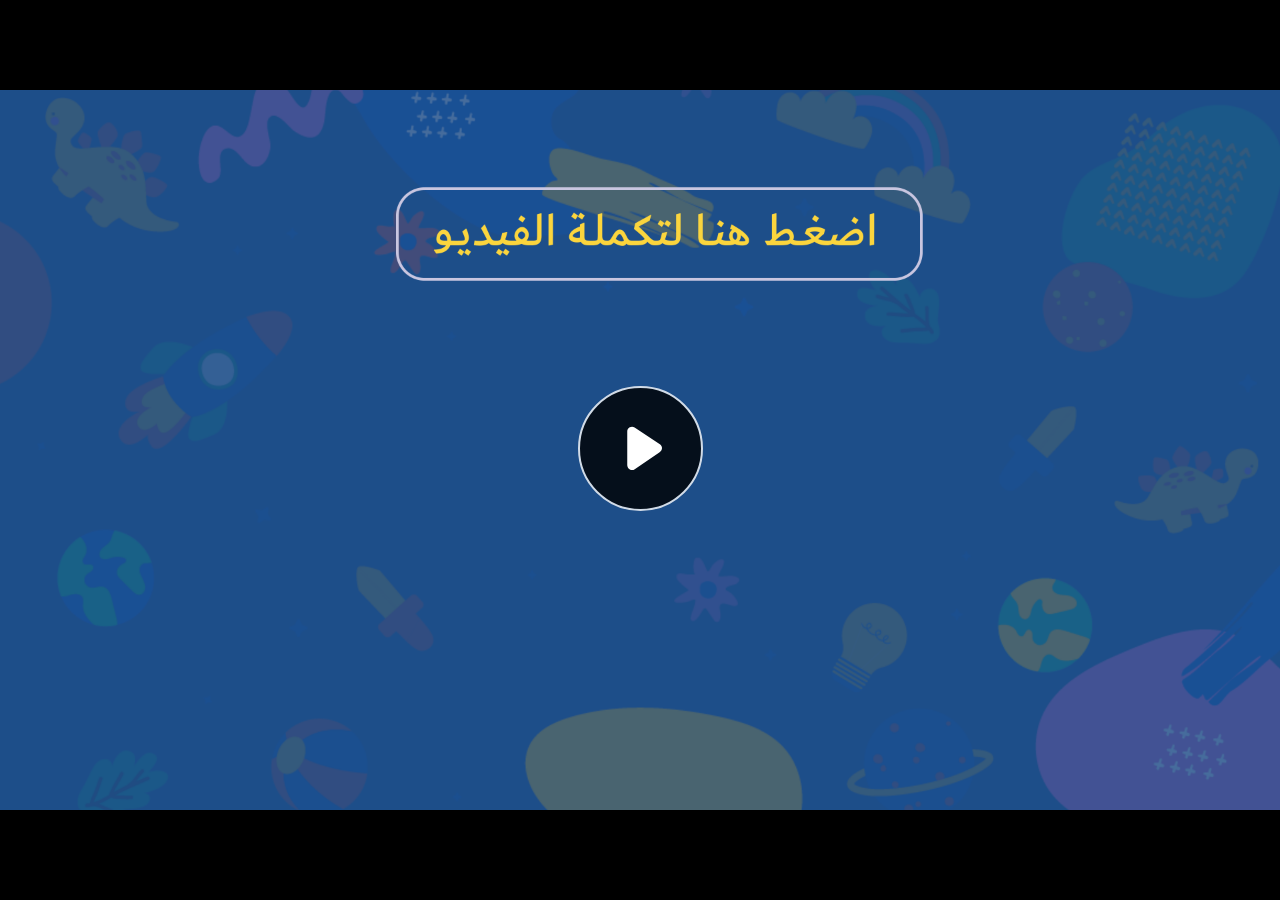
<file: index.html>
﻿<!doctype html>
<html lang="en-US">
<head>
  <meta charset="utf-8">
  <!-- Created using Storyline 360 - http://www.articulate.com  -->
  <!-- version: 3.71.29339.0 -->
  <title>EG.G5.AR.SEM2.UC.T1.S4.1</title>
  <meta http-equiv="x-ua-compatible" content="IE=edge"/>
  <meta name="viewport" content="width=device-width,initial-scale=1,user-scalable=no,shrink-to-fit=no,minimal-ui"/>
  <meta name="apple-mobile-web-app-capable" content="yes"/>
  <style>
    html, body { height: 100%; padding: 0; margin: 0 }
    #app { height: 100%; width: 100%; }
  </style>

  <script>
    window.DS = {};
    window.globals = {
      DATA_PATH_BASE: '',
      HAS_FRAME: true,
      HAS_SLIDE: true,

      lmsPresent: false,
      tinCanPresent: false,
      cmi5Present: false,
      aoSupport: false,
      scale: 'noscale',
      captureRc: false,
      browserSize: 'optimal',
      bgColor: '#282828',
      features: 'AccessibleVideo,ConnectionMessages,FullScreenToggle,InsertSvgPicture,LayerPresentAsDialog,MultipleQuizTracking,UpdatedScrollingPanels,UpdatedThemeEditor',
      themeName: 'unified',
      preloaderColor: '#FFFFFF',
      suppressAnalytics: false,
      productChannel: 'stable',
      publishSource: 'storyline',
      aid: 'aid|dd341018-a8d3-41b5-95f5-fb131f3e5e10',
      cid: '3dd14639-efcb-4a2d-8cf5-6daaf6eacef3',
      playerVersion: '3.71.29339.0',
      publishTimestamp: '2023-02-16T12:39:19.1965286Z',
      maxIosVideoElements: 10,
      connectionSettings: { message: 'You%20are%20offline.%20Trying%20to%20reconnect...', useDarkTheme: false },

      
      parseParams: function(qs) {
        if (window.globals.parsedParams != null) {
          return window.globals.parsedParams;
        }
        qs = (qs || window.location.search.substr(1)).split('+').join(' ');
        var params = {},
            tokens,
            re = /[?&]?([^=]+)=([^&]*)/g;

        while (tokens = re.exec(qs)) {
          params[decodeURIComponent(tokens[1]).trim()] =
            decodeURIComponent(tokens[2]).trim();
        }
        window.globals.parsedParams = params;
        return params;
      }

    };
  </script>
  <script>
    var isIe11 = ('ActiveXObject' in window || window.MSBlobBuilder != null)
      && window.msCrypto != null && !window.ActiveXObject;
    if (isIe11) {
      window.globals.unsupportedBrowser = true;
      document.write(atob('[base64]'));
    }
  </script>
  
  <script>window.THREE = { };</script>
  
</head>
<body style="background: #282828" class="cs-HTML theme-unified">
  <!-- 360 -->
  <script>!function(e){var i=/iPhone/i,o=/iPod/i,n=/iPad/i,t=/(?=.*\bAndroid\b)(?=.*\bMobile\b)/i,d=/Android/i,s=/(?=.*\bAndroid\b)(?=.*\bSD4930UR\b)/i,b=/(?=.*\bAndroid\b)(?=.*\b(?:KFOT|KFTT|KFJWI|KFJWA|KFSOWI|KFTHWI|KFTHWA|KFAPWI|KFAPWA|KFARWI|KFASWI|KFSAWI|KFSAWA)\b)/i,r=/IEMobile/i,h=/(?=.*\bWindows\b)(?=.*\bARM\b)/i,a=/BlackBerry/i,l=/BB10/i,p=/Opera Mini/i,f=/(CriOS|Chrome)(?=.*\bMobile\b)/i,u=/(?=.*\bFirefox\b)(?=.*\bMobile\b)/i,c=new RegExp("(?:Nexus 7|BNTV250|Kindle Fire|Silk|GT-P1000)","i"),w=function(e,i){return e.test(i)},A=function(e){var A=e||navigator.userAgent,v=A.split("[FBAN");if(void 0!==v[1]&&(A=v[0]),this.apple={phone:w(i,A),ipod:w(o,A),tablet:!w(i,A)&&w(n,A),device:w(i,A)||w(o,A)||w(n,A)},this.amazon={phone:w(s,A),tablet:!w(s,A)&&w(b,A),device:w(s,A)||w(b,A)},this.android={phone:w(s,A)||w(t,A),tablet:!w(s,A)&&!w(t,A)&&(w(b,A)||w(d,A)),device:w(s,A)||w(b,A)||w(t,A)||w(d,A)},this.windows={phone:w(r,A),tablet:w(h,A),device:w(r,A)||w(h,A)},this.other={blackberry:w(a,A),blackberry10:w(l,A),opera:w(p,A),firefox:w(u,A),chrome:w(f,A),device:w(a,A)||w(l,A)||w(p,A)||w(u,A)||w(f,A)},this.seven_inch=w(c,A),this.any=this.apple.device||this.android.device||this.windows.device||this.other.device||this.seven_inch,this.phone=this.apple.phone||this.android.phone||this.windows.phone,this.tablet=this.apple.tablet||this.android.tablet||this.windows.tablet,"undefined"==typeof window)return this},v=function(){var e=new A;return e.Class=A,e};"undefined"!=typeof module&&module.exports&&"undefined"==typeof window?module.exports=A:"undefined"!=typeof module&&module.exports&&"undefined"!=typeof window?module.exports=v():"function"==typeof define&&define.amd?define("isMobile",[],e.isMobile=v()):e.isMobile=v()}(this);
    window.isMobile.apple.tablet = window.isMobile.apple.tablet ||
      (navigator.platform === 'MacIntel' && navigator.maxTouchPoints > 1);
    window.isMobile.apple.device = window.isMobile.apple.device || window.isMobile.apple.tablet;
    window.isMobile.tablet = window.isMobile.tablet || window.isMobile.apple.tablet;
    window.isMobile.any = window.isMobile.any || window.isMobile.apple.tablet;
  </script>

  <div id="focus-sink" tabindex="-1"></div>

  <div id="preso"></div>
  <script>
    (function() {

      var classTypes = [ 'desktop', 'mobile', 'phone', 'tablet' ];

      var addDeviceClasses = function(prefix, testObj) {
        var curr, i;
        for (i = 0; i < classTypes.length; i++) {
          curr = classTypes[i];
          if (testObj[curr]) {
            document.body.classList.add(prefix + curr);
          }
        }
      };

      var params = window.globals.parseParams(),
          isDevicePreview = params.devicepreview === '1',
          isPhoneOverride = params.deviceType === 'phone' || (isDevicePreview && params.phone == '1'),
          isTabletOverride = (params.deviceType === 'tablet' || isDevicePreview) && !isPhoneOverride,
          isMobileOverride = isPhoneOverride || isTabletOverride;

      var deviceView = {
        desktop: !window.isMobile.any && !isMobileOverride,
        mobile: window.isMobile.any || isMobileOverride,
        phone: isPhoneOverride || (window.isMobile.phone && !isTabletOverride),
        tablet: isTabletOverride || window.isMobile.tablet
      };

      window.globals.deviceView = deviceView;
      window.isMobile.desktop = !window.isMobile.any;
      window.isMobile.mobile = window.isMobile.any;

      addDeviceClasses('view-', deviceView);

    })();
  </script>
  
  <script src='story_content/user.js' type=text/javascript></script>
  <div class="slide-loader"></div>

  <script>
    var doc = document, loader = doc.body.querySelector('.slide-loader'); [ 1, 2, 3 ].forEach(function(n) { var d = doc.createElement('div'); d.style.backgroundColor = window.globals.preloaderColor; d.classList.add('mobile-loader-dot'); d.classList.add('dot' + n); loader.appendChild(d); });
  </script>

  <div class="mobile-load-title-overlay" style="display: none">
    <div class="mobile-load-title">EG.G5.AR.SEM2.UC.T1.S4.1</div>
  </div>

  <div class="mobile-chrome-warning"></div>

  
<style>
  .warn-connection-dialog {
    display: none;
    background: transparent;
    pointer-events: none;
    position: fixed;
    left: 0;
    top: 0;
    width: 100%;
    height: 100%;
    z-index: 999;
  }

  .warn-connection-content {
    border-radius: 4px;
    background: white;
    border: 1px solid #E7E7E7;
    color: #333333;
    box-shadow: 0 2px 4px rgba(0, 0, 0, 0.25);
    transition: all 150ms ease-out;
    position: absolute;
    white-space: nowrap;
  }

  .view-phone.is-landscape .warn-connection-content {
    left: 23px;
    bottom: 23px;
  }

  .view-tablet.is-landscape .warn-connection-content {
    left: 50%;
    top: 20px;
    transform: translateX(-50%);
  }

  .is-portrait .warn-connection-content {
    transform: translate(-50%, calc(-100% - 15px));
  }

  .warn-connection-content p {
    display: inline-block;
    margin: 0 8px 0 0;
    line-height: 33px;
    font-size: 11px;
  }

  .warn-connection-content svg {
    position: relative;
    vertical-align: middle;
    margin: 0 2px 2px 8px;
  }

  .view-desktop .warn-connection-content {
    left: 1.5em;
    bottom: 1.5em;
  }

  .view-desktop .warn-connection-content p {
    font-size: 1.1em;
  }

  .is-offline .warn-connection-dialog {
    display: block;
  }

  .is-offline .cs-panel * {
    pointer-events: none !important;
  }

  .is-offline .cs-panel {
    pointer-events: all !important;
  }

  .is-offline #nav-controls * {
    pointer-events: none !important;
  }

  .is-offline #nav-controls {
    pointer-events: all !important;
  }
</style>

<div class="warn-connection-dialog">
  <div class="warn-connection-content">
    <svg width="17" height="15" viewBox="0 0 17 15" xmlns="http://www.w3.org/2000/svg">
      <path fill="#8F0000" stroke="white" d="M16.07,12.98 L15.88,12.23 L9.51,1.21 C8.97,0.26,7.6,0.26,7.06,1.21 L0.69,12.23 C0.15,13.16,0.81,14.36,1.91,14.36 H14.65 C15.47,14.36,16.05,13.7,16.07,12.98 Z"/>
      <path fill="white" stroke="white" d="M8.58,5.5 C8.35,5.28,8.5,5.35,8.21,5.32 C8.09,5.35,7.97,5.49,7.96,5.67 C7.97,5.79,7.98,5.92,7.98,6.04 L7.98,6.04 C7.99,6.17,8,6.31,8.01,6.43 L8.01,6.44 C8.03,6.92,8.06,7.41,8.09,7.9 L8.09,7.9 C8.12,8.39,8.14,8.88,8.17,9.37 C8.17,9.39,8.18,9.42,8.2,9.44 C8.23,9.46,8.25,9.47,8.28,9.47 C8.31,9.47,8.34,9.46,8.35,9.44 C8.37,9.43,8.38,9.4,8.39,9.35 L8.39,9.34 C8.39,9.24,8.4,9.15,8.4,9.05 L8.4,9.05 C8.41,8.96,8.41,8.86,8.42,8.75 C8.43,8.44,8.45,8.12,8.47,7.81 L8.47,7.81 C8.49,7.49,8.51,7.18,8.53,6.87 C8.55,6.46,8.56,6.05,8.59,5.64 L8.6,5.62 C8.6,5.57,8.59,5.53,8.58,5.5 L8.21,5.32 Z"/>
      <circle fill="white" stroke="white" cx="8.3" cy="11.35" r="0.3"/>
    </svg>
    <p>You are offline. Trying to reconnect...</p>
  </div>
</div>

<script>
  (function() {
    window.DS.connection = {
      warningShown: false,
      assets: {},
      loadingAssetGroup: false,
      retryDelay: 500
    };

    // @TODO this is POC code and can be cleaned up a bit more if we move forward
    // with the feature



    // The `window.globals.features` variable must be set in `webpack.dev.config` when testing locally - it is not enough
    // to have it in the data - but it must be set there as well.
    var useConnectionMessages = window.AbortController != null &&
      window.location.protocol != 'file:' &&
      window.globals.features.indexOf('ConnectionMessages') != -1;

    window.DS.connection.useConnectionMessages = useConnectionMessages

    var assetCount = 0;
    var checkLoadedId;
    var connectionSettings = window.globals.connectionSettings;

    if (useConnectionMessages && connectionSettings != null) {
      var contentEl = document.querySelector('.warn-connection-content');
      var messageEl = contentEl.querySelector('p')

      if (connectionSettings.useDarkTheme) {
        contentEl.style.borderColor = '#BABBBA';
        contentEl.style.backgroundColor = '#282828';
        contentEl.style.color = '#FFFFFF';
      }

      if (connectionSettings.message != null) {
        messageEl.textContent = window.decodeURIComponent(connectionSettings.message);
      }
    }

    function checkAssetsReady() {
      for (var i in DS.connection.assets) {
        if (!DS.connection.assets[i].success) {
          return false;
        }
      }
      return true;
    }

    function stopAssetGroup() {
      if (!useConnectionMessages) { return; }

      assetCount = 0;

      DS.connection.oldAssetGroup = DS.connection.assets;
      DS.connection.assets = {};
      DS.connection.loadingAssetGroup = false;
      clearInterval(checkLoadedId);
    }

    function startAssetGroup() {
      if (!useConnectionMessages) { return; }
      var ticks = 0;
      clearInterval(checkLoadedId);
      checkLoadedId = setInterval(function() {
        var loaded = 0;
        if (assetCount === 0 && loaded === 0) {
          clearInterval(checkLoadedId);
          return;
        }

        for (var i in DS.connection.assets) {
          if (DS.connection.assets[i].success) {
            loaded++;
          }
        }

        if (assetCount === loaded && checkAssetsReady()) {
          for (var i in DS.connection.assets) {
            if (DS.connection.assets[i].action) {
              DS.connection.assets[i].action();
            }
          }
          hideWarning();
          stopAssetGroup();
        }
      }, 100)
    }

    function requiredAsset(url, action, retry, type) {
      if (!useConnectionMessages) { return; }
      if (DS.connection.assets[url]) { return; }

      DS.connection.assets[url] = {
        success: false, action: action, retry: retry, type: type
      };
      assetCount = Object.keys(DS.connection.assets).length;
      if (!DS.connection.loadingAssetGroup) {
        startAssetGroup();
      }
      DS.connection.loadingAssetGroup = true;
    }

    function assetLoaded(url) {
      if (!useConnectionMessages) { return; }
      if (DS.connection.assets[url]) {
        DS.connection.assets[url].success = true;
      }
    }

    function assetFailed(url) {
      if (!useConnectionMessages) { return; }
      if (!DS.connection.assets[url]) {
        if (/\.js$/.test(url)) {
          setTimeout(function() {
            if (DS.connection.lastSlideLoaded != null) {
              DS.connection.lastSlideLoaded();
            }
          }, DS.connection.retryDelay);
        }
        return;
      }
      if (!DS.connection.warningShown) { showWarning(); }
      if (DS.connection.assets[url].retry) {
        setTimeout(function() {
          if (!DS.connection.assets[url].success) {
            DS.connection.assets[url].retry()
          }
        }, DS.connection.retryDelay);
      }
    }

    function hideWarning() {
      document.body.classList.remove('is-offline');
      DS.connection.warningShown = false;
    }
    DS.connection.hideWarning = hideWarning

    function showWarning(btn) {
      document.body.classList.add('is-offline')
      DS.connection.warningShown = true;
      updateWarningPosition();
    }

    function updateWarningPosition() {
      if (!DS.connection.warningShown) {
        return;
      }

      var isPortrait = document.body.classList.contains('is-portrait');
      var warningEl = document.querySelector('.warn-connection-content');

      if (isPortrait) {
        var slide = document.querySelector('.primary-slide');
        var slideRect = slide.getBoundingClientRect();

        warningEl.style.top = `${slideRect.top}px`
        warningEl.style.left = `${slideRect.left + slideRect.width / 2}px`
      } else {
        warningEl.style.top = null;
        warningEl.style.left = null;
      }

      window.requestAnimationFrame(updateWarningPosition);
    }

    // these will all be noops if the feature flag isn't set in
    // the data and `window.globals.features`
    DS.connection.requiredAsset = requiredAsset;
    DS.connection.assetLoaded = assetLoaded;
    DS.connection.assetFailed = assetFailed;
    DS.connection.stopAssetGroup = stopAssetGroup;
    DS.connection.startAssetGroup = startAssetGroup;
  })();
</script>


  <script>
    
    if (window.autoSpider && window.vInterfaceObject) {
      document.querySelector('.mobile-load-title-overlay').style.display = 'none';
    }
  </script>

  

  <link rel="stylesheet" href="html5/data/css/output.min.css" data-noprefix/>
</body>
<script src="html5/lib/scripts/bootstrapper.min.js"></script>
</html>
</file>
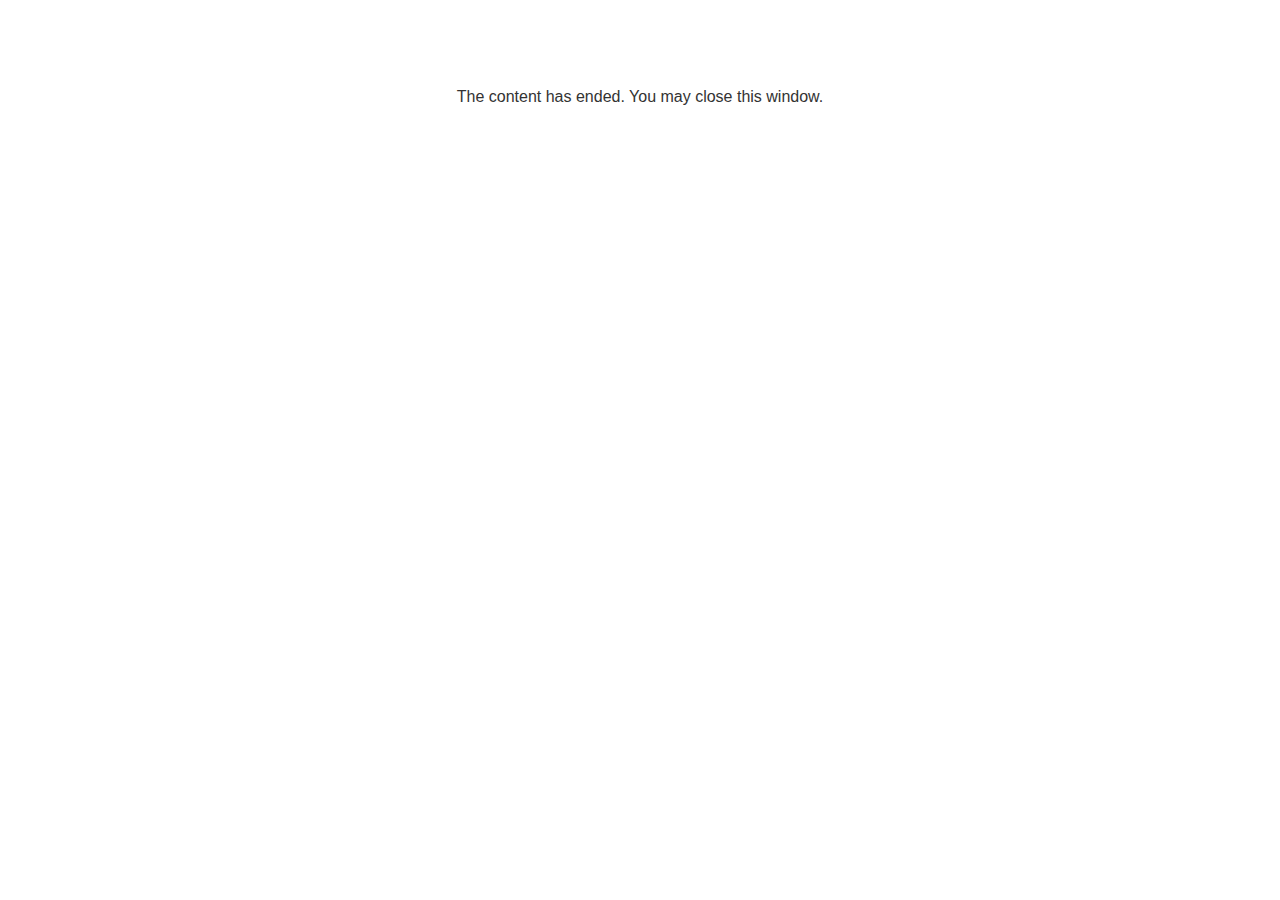
<file: lms/goodbye.html>
<!doctype html>
<html>
<body style="background-color: #ffffff;">

<p role="alert" style="color: #333333;font-family: Lato, articulate, tahoma, arial;font-size: medium;text-align: center;">
<br><br><br><br>
The content has ended. You may close this window.
</p>

</body>
</html>
</file>
